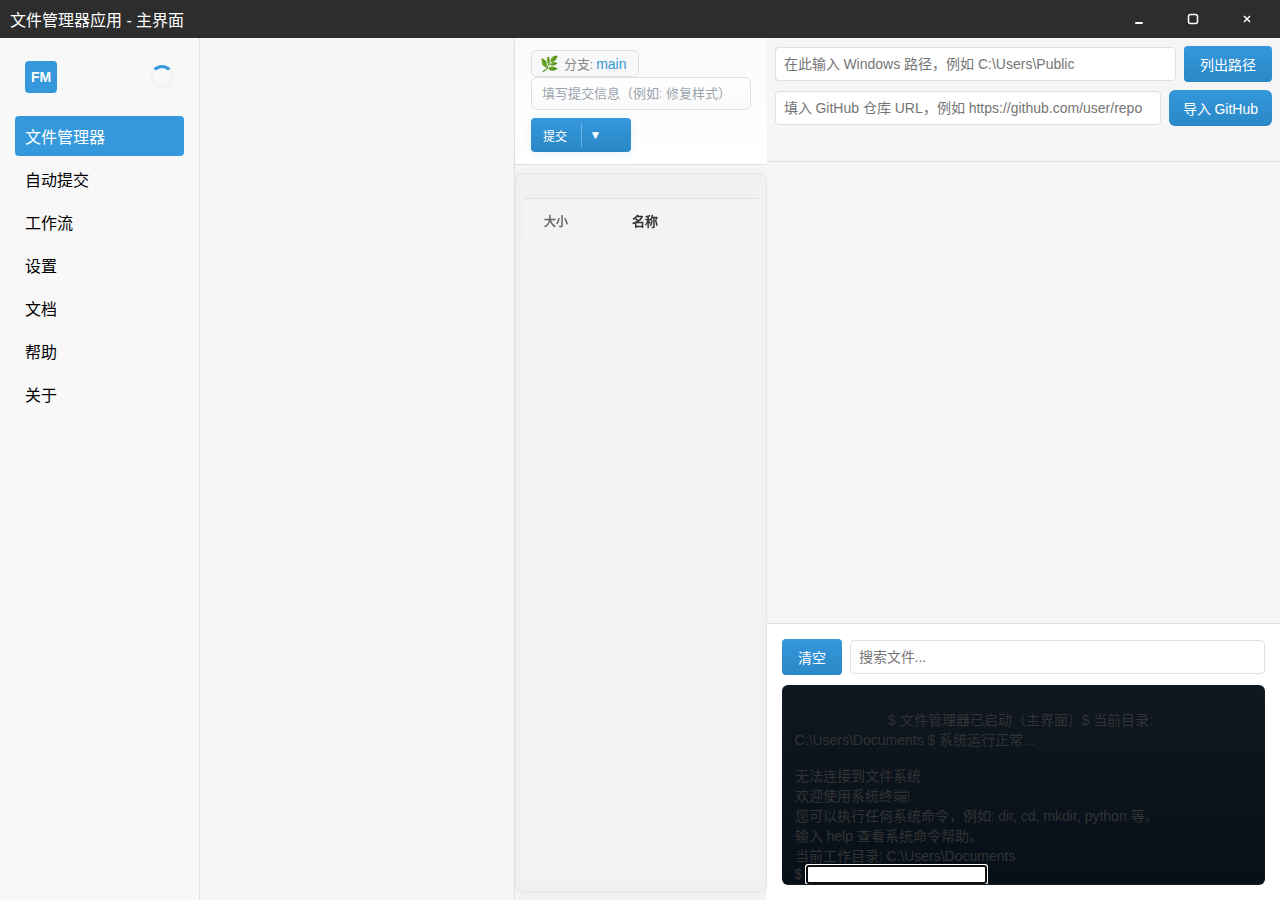
<file: demo/index.html>
<!DOCTYPE html>
<html lang="zh-CN">

<head>
    <meta charset="UTF-8">
    <meta name="viewport" content="width=device-width, initial-scale=1.0">
    <title>文件管理器应用 - 主界面</title>
    <link rel="icon" href="data:image/svg+xml;charset=UTF-8,%3Csvg%20xmlns='http://www.w3.org/2000/svg'%20viewBox='0%200%2016%2016'%3E%3Crect%20width='16'%20height='16'%20fill='%23007acc'/%3E%3Ctext%20x='8'%20y='11'%20font-family='Arial'%20font-size='9'%20text-anchor='middle'%20fill='%23fff'%3EFM%3C/text%3E%3C/svg%3E">
    <link rel="stylesheet" href="base.css">
    <link rel="stylesheet" href="window-framework.css">
    <link rel="stylesheet" href="default-theme.css">
    <link rel="stylesheet" href="file-manager.css">
    <link rel="stylesheet" href="button.css">
    <script src="liquid-glass.js"></script>
</head>

<body>

    <!-- 顶部栏（黑色）内部窗口控制按钮，样式美化 -->
    <!-- ...existing code... -->

    <div class="title-bar">
        <div class="title-text">文件管理器应用 - 主界面</div>
        <div class="window-controls">
            <button class="window-btn minimize-btn" title="最小化">
                <svg width="14" height="14" viewBox="0 0 14 14">
                    <rect x="3" y="10" width="8" height="2" rx="1" fill="#fff" />
                </svg>
            </button>
            <button class="window-btn maximize-btn" title="最大化">
                <svg width="14" height="14" viewBox="0 0 14 14">
                    <rect x="2.5" y="2.5" width="9" height="9" rx="2" fill="none" stroke="#fff" stroke-width="1.5" />
                </svg>
            </button>
            <button class="window-btn close-btn" title="关闭">
                <svg width="14" height="14" viewBox="0 0 14 14">
                    <line x1="4" y1="4" x2="10" y2="10" stroke="#fff" stroke-width="1.5" />
                    <line x1="10" y1="4" x2="4" y2="10" stroke="#fff" stroke-width="1.5" />
                </svg>
            </button>
        </div>
    </div>

    <div class="content">
        <!-- 左栏：侧边栏 -->
        <div class="left-panel">
            <div class="left-sidebar">
                <div class="logo-loader-container">
                    <div class="logo">FM</div>
                    <div class="loader"></div>
                </div>
                <ul class="menu-list">
                    <li class="menu-item active" data-target="page-filemanager">文件管理器</li>
                    <li class="menu-item" data-target="page-auto-submit">自动提交</li>
                    <li class="menu-item" data-target="page-workflow">工作流</li>
                    <li class="menu-item" data-target="page-settings">设置</li>
                    <li class="menu-item" data-target="page-docs">文档</li>
                    <li class="menu-item" data-target="page-help">帮助</li>
                    <li class="menu-item" data-target="page-about">关于</li>
                </ul>
            </div>
        </div>
        <!-- 中栏：主要内容区域 -->
        <div class="middle-panel">
            <!-- 页面：文件管理（默认显示） -->
            <div id="page-filemanager" class="left-page">
                <div class="scm-panel">
                    <div class="scm-header">
                        <button class="scm-branch-btn btn-mr-8"><span class="branch-icon">🌿</span> <span class="branch-label">分支:</span> <span class="branch-name">main</span></button>
                        <!-- 在提交信息输入框下方添加按钮组 -->
                        <div class="scm-actions">
                            <input id="commit-input" class="scm-commit-input" placeholder="填写提交信息（例如: 修复样式）">
                            <div class="scm-dropdown">
                                <button id="scm-main-btn" class="scm-btn primary">
                                    <span class="scm-btn-text">提交</span>
                                    <span class="scm-dropdown-arrow" id="scm-dropdown-arrow">▼</span>
                                </button>
                                <div id="scm-dropdown-menu" class="scm-dropdown-menu">
                                    <button id="commit-btn" class="scm-dropdown-item" data-action="commit">提交</button>
                                    <button id="push-btn" class="scm-dropdown-item" data-action="push">推送</button>
                                    <button id="auto-btn" class="scm-dropdown-item auto" data-action="auto">提交并推送</button>
                                </div>
                            </div>
                            <button id="git-init-btn" class="scm-btn secondary" style="display: none; margin-left: 8px;">
                                初始化Git
                            </button>
                        </div>
                    </div>
                </div>

                <div class="file-manager compact">
                    <div style="padding: 8px; border-bottom: 1px solid var(--border-color);">
                        <!-- 路径输入框已移除 -->
                    </div>
                    <div class="file-header">
                        <div class="file-header-item file-size">大小</div>
                        <div class="file-header-item file-name">名称</div>
                    </div>
                    <div class="file-list"></div>
                </div>
            </div>

            <!-- 其他页面 -->
            <div id="page-auto-submit" class="left-page" style="display:none; padding:8px;">
                <div style="margin-bottom:8px; display:flex; gap:8px; align-items:center;">
                    <button id="auto-start-btn" class="control-btn primary">启动</button>
                    <button id="auto-stop-btn" class="control-btn" style="display:none;">停止</button>
                    <div style="margin-left:auto;">
                        <button id="auto-run-now-btn" class="control-btn">立即运行</button>
                    </div>
                </div>
                <div class="node-info" style="border:1px solid var(--border-color); padding:10px; border-radius:6px; background:var(--panel-bg);">
                    <div><strong>节点名称:</strong> <span id="node-name">本地节点</span></div>
                    <div><strong>状态:</strong> <span id="node-status">空闲</span></div>
                    <div><strong>上次运行:</strong> <span id="node-last">-</span></div>
                    <div style="margin-top:8px;"><strong>详情:</strong> <span id="node-details">-</span></div>
                </div>
                <!-- 工作流显示已取消 -->
            </div>

            <div id="page-settings" class="left-page" style="display:none; padding:8px;">
                <h3>设置页面</h3>
                <p>这是设置页面内容（主界面）</p>
            </div>
            <div id="page-docs" class="left-page" style="display:none; padding:8px;">
                <h3>文档页面</h3>
                <p>这是文档页面内容（主界面）</p>
            </div>
            <div id="page-help" class="left-page" style="display:none; padding:8px;">
                <h3>帮助页面</h3>
                <p>这是帮助页面内容（主界面）</p>
            </div>
            <div id="page-about" class="left-page" style="display:none; padding:8px;">
                <h3>关于页面</h3>
                <p>文件管理器应用 v1.0 - 主界面版本</p>
            </div>

            <!-- 页面：工作流 -->
            <div id="page-workflow" class="left-page" style="display:none; padding:8px;">
                <!-- 工作流编辑器将通过iframe引入 -->
                <iframe id="workflow-iframe" src="workflow-new.html" style="width:100%; height:100%; border:none;"></iframe>
            </div>
        </div>
        <!-- 右栏：右侧面板 -->
        <div class="right-panel">
            <div class="top-controls" style="padding:8px;">
                <div class="control-row" style="margin-bottom:8px;">
                    <input type="text" id="right-panel-path-input" class="url-input" placeholder="在此输入 Windows 路径，例如 C:\Users\Public">
                    <button class="control-btn" id="right-panel-list-btn">列出路径</button>
                </div>
                <div class="control-row">
                    <input type="text" id="github-input" class="url-input" placeholder="填入 GitHub 仓库 URL，例如 https://github.com/user/repo">
                    <button class="control-btn github" id="github-btn">导入 GitHub</button>
                </div>

            </div>

            <!-- 右侧面板文件列表 -->
            <div class="right-file-list-container" style="padding: 8px; border-bottom: 1px solid var(--border-color); max-height: 300px; overflow-y: auto;">
                <div id="right-file-list" class="file-list" style="margin-top: 0;"></div>
            </div>

            <div class="fixed-container">
                <div class="control-section">
                    <div class="control-row">
                        <button class="control-btn" id="clear-btn">清空</button>
                        <input type="text" class="url-input" placeholder="搜索文件...">
                    </div>
                </div>

                <div class="terminal">
                    <div class="terminal-content" id="terminal-content">
                        $ 文件管理器已启动（主界面）$ 当前目录: C:\Users\Documents $ 系统运行正常...
                    </div>
                    <div class="terminal-input-line">
                        <span class="prompt">$</span>
                        <input type="text" class="terminal-input" id="terminal-input" autocomplete="off" spellcheck="false">
                    </div>
                </div>
            </div>
        </div>
    </div>

    <script src="file-operations.js"></script>
    <script src="appfunc.js"></script>
</body>

</html>
</file>
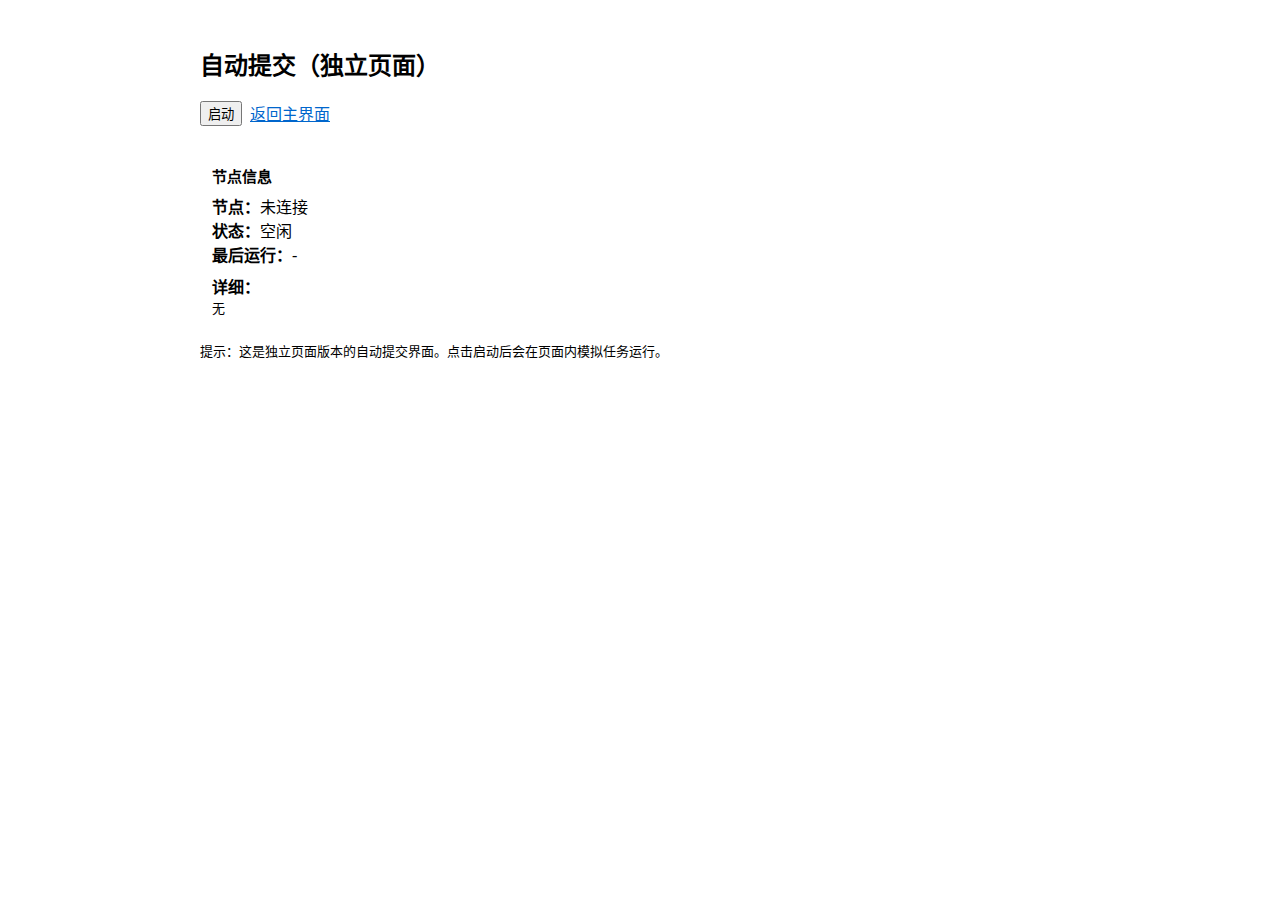
<file: demo/auto-submit.html>
<!DOCTYPE html>
<html lang="zh-CN">

<head>
    <meta charset="utf-8" />
    <meta name="viewport" content="width=device-width, initial-scale=1" />
    <title>自动提交 - 独立页面</title>
    <link rel="stylesheet" href="default-theme.css">
    <style>
        body {
            padding: 18px;
        }
        
        .container {
            max-width: 880px;
            margin: 0 auto;
        }
        
        .top-actions {
            display: flex;
            gap: 8px;
            align-items: center;
            margin-bottom: 12px;
        }
        
        .note {
            color: var(--muted);
            font-size: 13px;
        }

    </style>
</head>

<body>
    <div class="container">
        <h2>自动提交（独立页面）</h2>
        <div class="top-actions">
            <button id="auto-start-btn" class="control-btn">启动</button>
            <button id="auto-stop-btn" class="control-btn" style="display:none;">停止</button>
            <a href="index.html" class="plain-link">返回主界面</a>
        </div>

        <div id="node-info-box" class="node-info" style="border:1px solid var(--border-color); padding:12px; border-radius:6px; background:var(--white);">
            <h3 style="margin-bottom:8px; font-size:15px;">节点信息</h3>
            <div class="node-field"><strong>节点：</strong><span id="node-name">未连接</span></div>
            <div class="node-field"><strong>状态：</strong><span id="node-status">空闲</span></div>
            <div class="node-field"><strong>最后运行：</strong><span id="node-last">-</span></div>
            <div class="node-field" style="margin-top:8px;"><strong>详细：</strong>
                <pre id="node-details" style="white-space:pre-wrap; background:transparent; border:none; padding:0; margin:0;">无</pre>
            </div>
        </div>

        <div style="margin-top:12px;">
            <div class="note">提示：这是独立页面版本的自动提交界面。点击启动后会在页面内模拟任务运行。</div>
        </div>
    </div>

    <script>
        (function() {
            function setNodeInfo(info) {
                const name = document.getElementById('node-name');
                const status = document.getElementById('node-status');
                const last = document.getElementById('node-last');
                const details = document.getElementById('node-details');
                if (name) name.textContent = info.name || '本地节点';
                if (status) status.textContent = info.status || '空闲';
                if (last) last.textContent = info.last || '-';
                if (details) details.textContent = info.details || '-';
            }

            document.addEventListener('DOMContentLoaded', function() {
                const start = document.getElementById('auto-start-btn');
                const stop = document.getElementById('auto-stop-btn');
                if (!start || !stop) return;

                start.addEventListener('click', function() {
                    start.style.display = 'none';
                    stop.style.display = '';
                    setNodeInfo({
                        name: '本地节点',
                        status: '运行中',
                        last: new Date().toLocaleString(),
                        details: '自动任务已在独立页面启动。'
                    });
                });

                stop.addEventListener('click', function() {
                    stop.style.display = 'none';
                    start.style.display = '';
                    setNodeInfo({
                        name: '本地节点',
                        status: '已停止',
                        last: new Date().toLocaleString(),
                        details: '自动任务已停止。'
                    });
                });
            });
        })();
    </script>
</body>

</html>
</file>
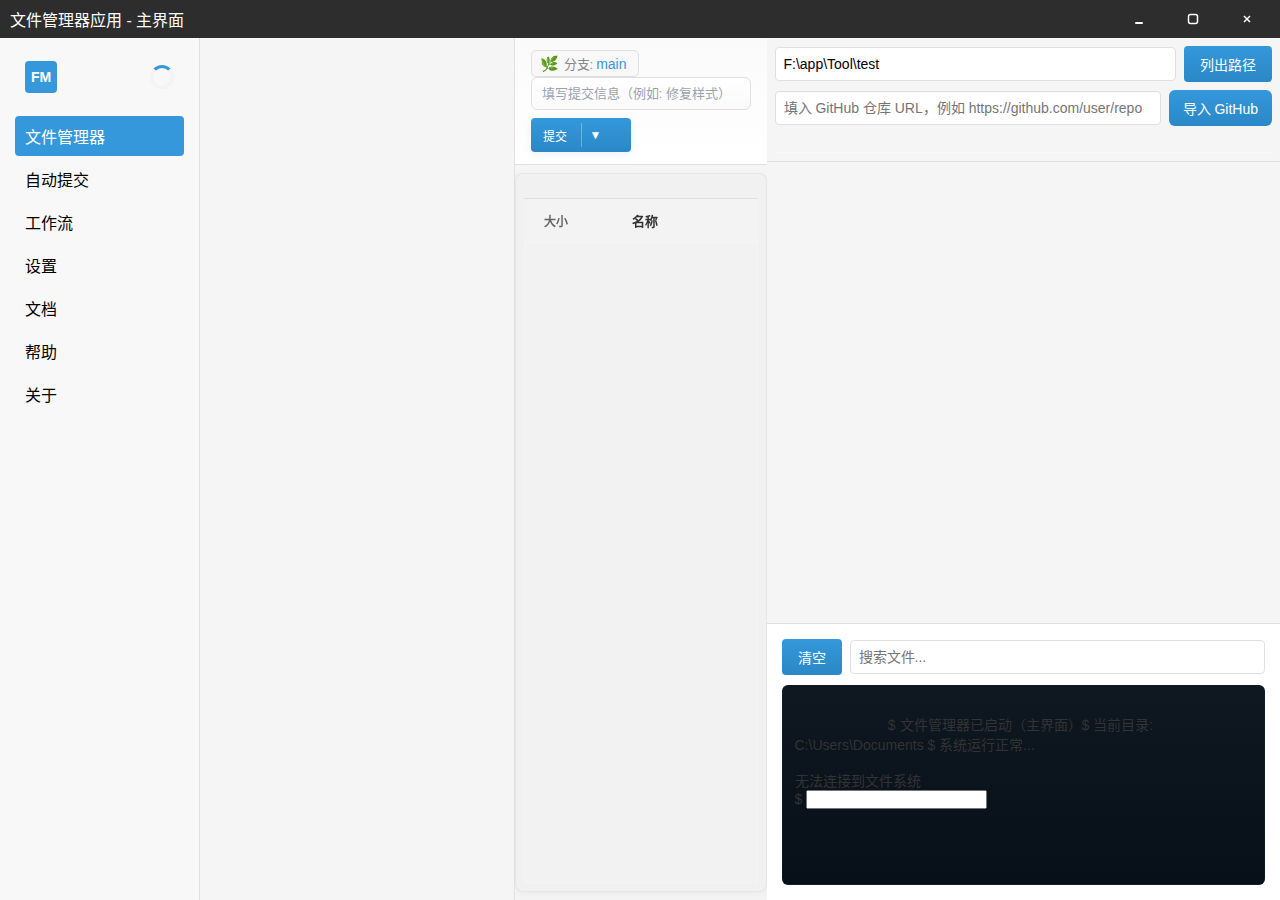
<file: demo/temp_index.html>
<!DOCTYPE html>
<html lang="zh-CN">

<head>
    <meta charset="UTF-8">
    <meta name="viewport" content="width=device-width, initial-scale=1.0">
    <title>文件管理器应用 - 主界面</title>
    <link rel="icon" href="data:image/svg+xml;charset=UTF-8,%3Csvg%20xmlns='http://www.w3.org/2000/svg'%20viewBox='0%200%2016%2016'%3E%3Crect%20width='16'%20height='16'%20fill='%23007acc'/%3E%3Ctext%20x='8'%20y='11'%20font-family='Arial'%20font-size='9'%20text-anchor='middle'%20fill='%23fff'%3EFM%3C/text%3E%3C/svg%3E">
    <link rel="stylesheet" href="base.css">
    <link rel="stylesheet" href="window-framework.css">
    <link rel="stylesheet" href="default-theme.css">
    <link rel="stylesheet" href="file-manager.css">
    <link rel="stylesheet" href="button.css">
    <script src="liquid-glass.js"></script>
</head>

<body>

    <!-- 顶部栏（黑色）内部窗口控制按钮，样式美化 -->
    <!-- ...existing code... -->

    <div class="title-bar">
        <div class="title-text">文件管理器应用 - 主界面</div>
        <div class="window-controls">
            <button class="window-btn minimize-btn" title="最小化">
                <svg width="14" height="14" viewBox="0 0 14 14">
                    <rect x="3" y="10" width="8" height="2" rx="1" fill="#fff" />
                </svg>
            </button>
            <button class="window-btn maximize-btn" title="最大化">
                <svg width="14" height="14" viewBox="0 0 14 14">
                    <rect x="2.5" y="2.5" width="9" height="9" rx="2" fill="none" stroke="#fff" stroke-width="1.5" />
                </svg>
            </button>
            <button class="window-btn close-btn" title="关闭">
                <svg width="14" height="14" viewBox="0 0 14 14">
                    <line x1="4" y1="4" x2="10" y2="10" stroke="#fff" stroke-width="1.5" />
                    <line x1="10" y1="4" x2="4" y2="10" stroke="#fff" stroke-width="1.5" />
                </svg>
            </button>
        </div>
    </div>

    <div class="content">
        <!-- 左栏：侧边栏 -->
        <div class="left-panel">
            <div class="left-sidebar">
                <div class="logo-loader-container">
                    <div class="logo">FM</div>
                    <div class="loader"></div>
                </div>
                <ul class="menu-list">
                    <li class="menu-item active" data-target="page-filemanager">文件管理器</li>
                    <li class="menu-item" data-target="page-auto-submit">自动提交</li>
                    <li class="menu-item" data-target="page-workflow">工作流</li>
                    <li class="menu-item" data-target="page-settings">设置</li>
                    <li class="menu-item" data-target="page-docs">文档</li>
                    <li class="menu-item" data-target="page-help">帮助</li>
                    <li class="menu-item" data-target="page-about">关于</li>
                </ul>
            </div>
        </div>
        <!-- 中栏：主要内容区域 -->
        <div class="middle-panel">
            <!-- 页面：文件管理（默认显示） -->
            <div id="page-filemanager" class="left-page">
                <div class="scm-panel">
                    <div class="scm-header">
                        <button class="scm-branch-btn btn-mr-8"><span class="branch-icon">🌿</span> <span class="branch-label">分支:</span> <span class="branch-name">main</span></button>
                        <!-- 在提交信息输入框下方添加按钮组 -->
                        <div class="scm-actions">
                            <input id="commit-input" class="scm-commit-input" placeholder="填写提交信息（例如: 修复样式）">
                            <div class="scm-dropdown">
                                <button id="scm-main-btn" class="scm-btn primary">
                                    <span class="scm-btn-text">提交</span>
                                    <span class="scm-dropdown-arrow" id="scm-dropdown-arrow">▼</span>
                                </button>
                                <div id="scm-dropdown-menu" class="scm-dropdown-menu">
                                    <button id="commit-btn" class="scm-dropdown-item" data-action="commit">提交</button>
                                    <button id="push-btn" class="scm-dropdown-item" data-action="push">推送</button>
                                    <button id="auto-btn" class="scm-dropdown-item auto" data-action="auto">提交并推送</button>
                                </div>
                            </div>
                            <button id="git-init-btn" class="scm-btn secondary" style="display: none; margin-left: 8px;">
                                初始化Git
                            </button>
                        </div>
                    </div>
                </div>

                <div class="file-manager compact">
                    <div style="padding: 8px; border-bottom: 1px solid var(--border-color);">
                        <!-- 路径输入框已移除 -->
                    </div>
                    <div class="file-header">
                        <div class="file-header-item file-size">大小</div>
                        <div class="file-header-item file-name">名称</div>
                    </div>
                    <div class="file-list"></div>
                </div>
            </div>

            <!-- 其他页面 -->
            <div id="page-auto-submit" class="left-page" style="display:none; padding:8px;">
                <div style="margin-bottom:8px; display:flex; gap:8px; align-items:center;">
                    <button id="auto-start-btn" class="control-btn primary">启动</button>
                    <button id="auto-stop-btn" class="control-btn" style="display:none;">停止</button>
                    <div style="margin-left:auto;">
                        <button id="auto-run-now-btn" class="control-btn">立即运行</button>
                    </div>
                </div>
                <div class="node-info" style="border:1px solid var(--border-color); padding:10px; border-radius:6px; background:var(--panel-bg);">
                    <div><strong>节点名称:</strong> <span id="node-name">本地节点</span></div>
                    <div><strong>状态:</strong> <span id="node-status">空闲</span></div>
                    <div><strong>上次运行:</strong> <span id="node-last">-</span></div>
                    <div style="margin-top:8px;"><strong>详情:</strong> <span id="node-details">-</span></div>
                </div>
                <!-- 工作流显示已取消 -->
            </div>

            <div id="page-settings" class="left-page" style="display:none; padding:8px;">
                <h3>设置页面</h3>
                <p>这是设置页面内容（主界面）</p>
            </div>
            <div id="page-docs" class="left-page" style="display:none; padding:8px;">
                <h3>文档页面</h3>
                <p>这是文档页面内容（主界面）</p>
            </div>
            <div id="page-help" class="left-page" style="display:none; padding:8px;">
                <h3>帮助页面</h3>
                <p>这是帮助页面内容（主界面）</p>
            </div>
            <div id="page-about" class="left-page" style="display:none; padding:8px;">
                <h3>关于页面</h3>
                <p>文件管理器应用 v1.0 - 主界面版本</p>
            </div>

            <!-- 页面：工作流 -->
            <div id="page-workflow" class="left-page" style="display:none; padding:8px;">
                <!-- 工作流编辑器将通过iframe引入 -->
                <iframe id="workflow-iframe" src="workflow-new.html" style="width:100%; height:100%; border:none;"></iframe>
            </div>
        </div>
        <!-- 右栏：右侧面板 -->
        <div class="right-panel">
            <div class="top-controls" style="padding:8px;">
                <div class="control-row" style="margin-bottom:8px;">
                    <input type="text" id="right-panel-path-input" class="url-input" value="F:\app\Tool\test" placeholder="在此输入 Windows 路径，例如 C:\Users\Public">
                    <button class="control-btn" id="right-panel-list-btn">列出路径</button>

                </div>
                <div class="control-row">
                    <input type="text" id="github-input" class="url-input" placeholder="填入 GitHub 仓库 URL，例如 https://github.com/user/repo">
                    <button class="control-btn github" id="github-btn">导入 GitHub</button>
                </div>

            </div>

            <!-- 右侧面板文件列表 -->
            <div class="right-file-list-container" style="padding: 8px; border-bottom: 1px solid var(--border-color); max-height: 300px; overflow-y: auto;">
                <div id="right-file-list" class="file-list" style="margin-top: 0;"></div>
            </div>

            <div class="fixed-container">
                <div class="control-section">
                    <div class="control-row">
                        <button class="control-btn" id="clear-btn">清空</button>
                        <input type="text" class="url-input" placeholder="搜索文件...">
                    </div>
                </div>

                <div class="terminal">
                    <div class="terminal-content" id="terminal-content">
                        $ 文件管理器已启动（主界面）$ 当前目录: C:\Users\Documents $ 系统运行正常...
                    </div>
                    <div class="terminal-input-line">
                        <span class="prompt">$</span>
                        <input type="text" class="terminal-input" id="terminal-input" autocomplete="off" spellcheck="false">
                    </div>
                </div>
            </div>
        </div>
    </div>

    <!-- 功能模块文件 -->
    <script src="file-operations.js"></script>
    <script src="js/page-operations.js"></script>
    <script src="js/git-operations.js"></script>
    <script src="js/config.js"></script>
    <script src="js/event-listeners.js"></script>
    <script src="js/ui-setup.js"></script>
    <script src="js/main.js"></script>
</body>

</html>
</file>
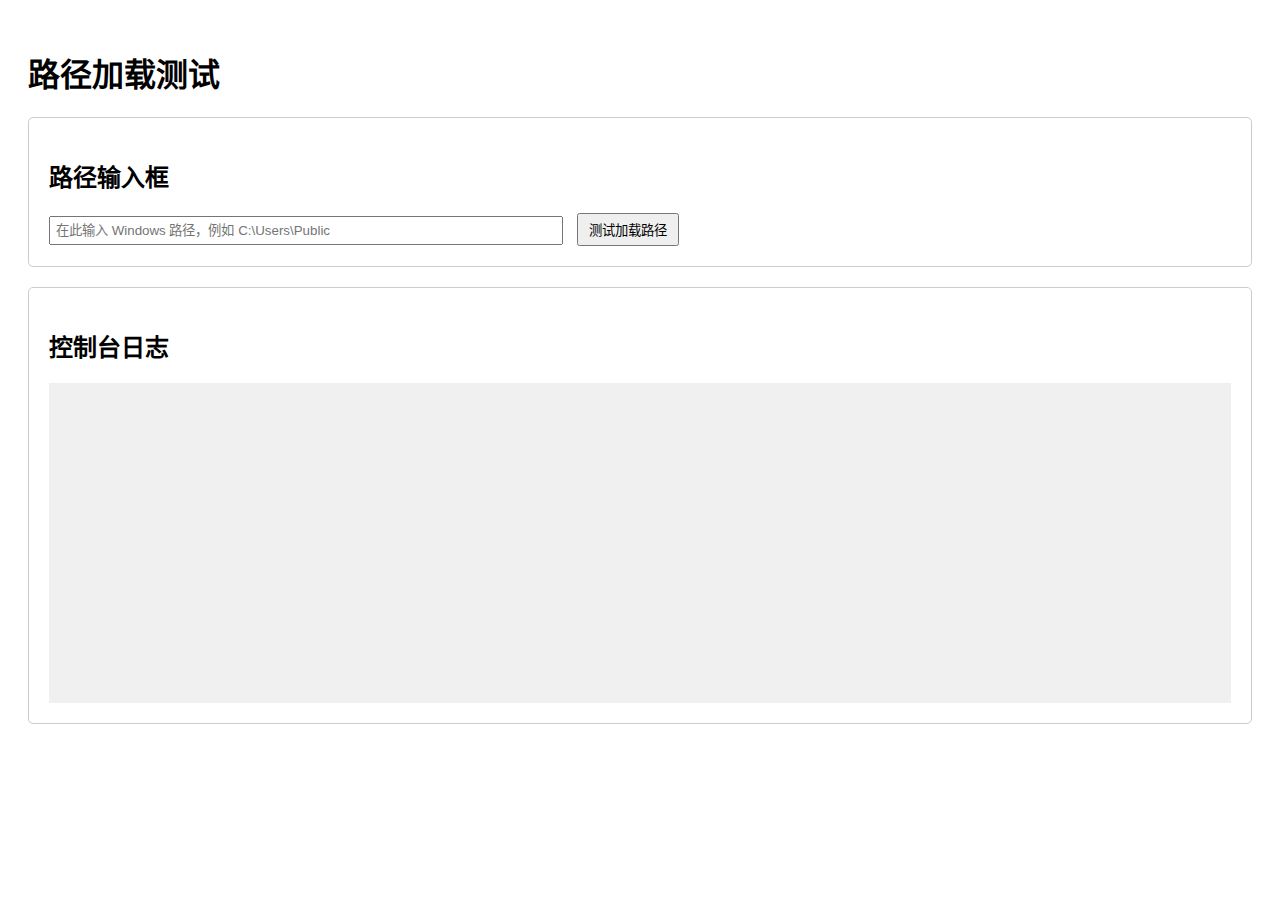
<file: demo/test-path.html>
<!DOCTYPE html>
<html lang="zh-CN">

<head>
    <meta charset="UTF-8">
    <meta name="viewport" content="width=device-width, initial-scale=1.0">
    <title>路径加载测试</title>
    <style>
        body {
            font-family: Arial, sans-serif;
            padding: 20px;
        }
        
        .test-section {
            margin: 20px 0;
            padding: 20px;
            border: 1px solid #ccc;
            border-radius: 5px;
        }
        
        .url-input {
            width: 500px;
            padding: 5px;
            margin-right: 10px;
        }
        
        .control-btn {
            padding: 5px 10px;
        }
    </style>
</head>

<body>
    <h1>路径加载测试</h1>

    <div class="test-section">
        <h2>路径输入框</h2>
        <input type="text" id="right-panel-path-input" class="url-input" placeholder="在此输入 Windows 路径，例如 C:\Users\Public">
        <button class="control-btn" onclick="testLoadConfigPath()">测试加载路径</button>
    </div>

    <div class="test-section">
        <h2>控制台日志</h2>
        <div id="console-log" style="background: #f0f0f0; padding: 10px; height: 300px; overflow-y: scroll;"></div>
    </div>

    <!-- 引入必要的JavaScript文件 -->
    <script src="js/config.js"></script>
    <script>
        // 重写console.log以在页面上显示
        const originalLog = console.log;
        const originalError = console.error;
        const consoleLogDiv = document.getElementById('console-log');

        console.log = function(...args) {
            originalLog.apply(console, args);
            const logEntry = document.createElement('div');
            logEntry.textContent = new Date().toLocaleTimeString() + ' - ' + args.join(' ');
            logEntry.style.color = '#333';
            consoleLogDiv.appendChild(logEntry);
            consoleLogDiv.scrollTop = consoleLogDiv.scrollHeight;
        };

        console.error = function(...args) {
            originalError.apply(console, args);
            const logEntry = document.createElement('div');
            logEntry.textContent = new Date().toLocaleTimeString() + ' - ERROR: ' + args.join(' ');
            logEntry.style.color = 'red';
            consoleLogDiv.appendChild(logEntry);
            consoleLogDiv.scrollTop = consoleLogDiv.scrollHeight;
        };

        // 测试函数
        function testLoadConfigPath() {
            loadConfigPath();
        }

        // 页面加载完成后自动测试
        window.addEventListener('load', () => {
            loadConfigPath();
        });
    </script>
</body>

</html>
</file>
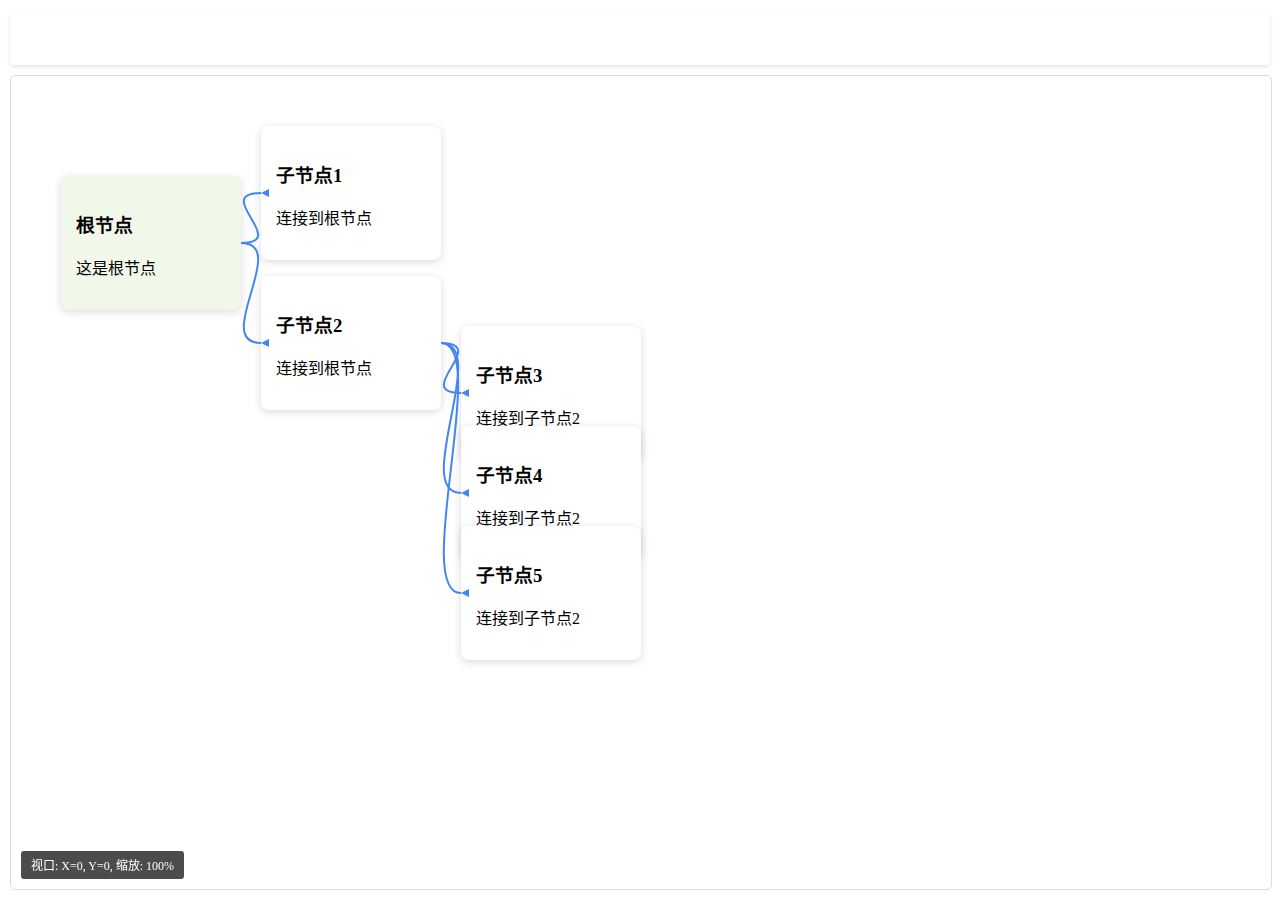
<file: demo/workflow-new.html>
<!DOCTYPE html>
<html lang="zh-CN">

<head>
    <meta charset="UTF-8">
    <meta name="viewport" content="width=device-width, initial-scale=1.0">
    <title>工作流编辑器</title>
    <link rel="stylesheet" href="default-theme.css">
    <style>
        /* 工作流特定样式 */
        
        body {
            margin: 0;
            padding: 10px;
            height: calc(100vh - 20px);
            display: flex;
            flex-direction: column;
        }
        /* 工具栏 */
        
        #toolbar {
            margin-bottom: 10px;
            padding: 10px;
            background-color: #fff;
            border-radius: 5px;
            box-shadow: 0 2px 4px rgba(0, 0, 0, 0.1);
            flex-shrink: 0;
        }
        
        #toolbar button {
            margin-right: 10px;
            padding: 8px 15px;
            background-color: var(--primary-color);
            color: white;
            border: none;
            border-radius: 4px;
            cursor: pointer;
        }
        
        #toolbar button:hover {
            background-color: #2980b9;
        }
        /* 画布容器 */
        
        #canvas-container {
            position: relative;
            width: 100%;
            height: calc(100vh - 100px);
            background-color: #fff;
            border: 1px solid #ddd;
            border-radius: 5px;
            overflow: hidden;
            cursor: grab;
            flex-grow: 1;
        }
        
        #canvas-container:active {
            cursor: grabbing;
        }
        /* 节点区域 */
        
        #nodes-area {
            position: absolute;
            width: 100%;
            height: 100%;
            transform-origin: 0 0;
        }
        /* 连接线画布 */
        
        #connections-canvas {
            position: absolute;
            top: 0;
            left: 0;
            width: 100%;
            height: 100%;
            pointer-events: none;
            z-index: 1;
        }
        /* 节点样式 */
        
        .node {
            position: absolute;
            width: 150px;
            padding: 15px;
            background-color: #fff;
            border: 2px solid var(--primary-color);
            border-radius: 8px;
            box-shadow: 0 2px 8px rgba(0, 0, 0, 0.15);
            cursor: move;
            z-index: 2;
            user-select: none;
        }
        
        .node:hover {
            box-shadow: 0 4px 12px rgba(0, 0, 0, 0.2);
        }
        /* 根节点样式 */
        
        .node.root {
            border-color: #34a853;
            background-color: #f1f8e9;
        }
        /* 视口信息 */
        
        #viewport-info {
            position: absolute;
            bottom: 10px;
            left: 10px;
            padding: 5px 10px;
            background-color: rgba(0, 0, 0, 0.7);
            color: white;
            font-size: 12px;
            border-radius: 3px;
            z-index: 10;
        }
    </style>
</head>

<body>
    <div id="toolbar">
        <button onclick="workflow.zoomIn()">放大</button>
        <button onclick="workflow.zoomOut()">缩小</button>
        <button onclick="workflow.resetView()">重置视图</button>
        <button onclick="workflow.exportLayout()">导出布局</button>
    </div>

    <div id="canvas-container">
        <div id="nodes-area">
            <div id="node1" class="node root" style="left: 50px; top: 100px;">
                <h3>根节点</h3>
                <p>这是根节点</p>
            </div>
            <div id="node2" class="node" style="left: 250px; top: 50px;">
                <h3>子节点1</h3>
                <p>连接到根节点</p>
            </div>
            <div id="node3" class="node" style="left: 250px; top: 200px;">
                <h3>子节点2</h3>
                <p>连接到根节点</p>
            </div>
            <div id="node4" class="node" style="left: 450px; top: 250px;">
                <h3>子节点3</h3>
                <p>连接到子节点2</p>
            </div>
            <div id="node5" class="node" style="left: 450px; top: 350px;">
                <h3>子节点4</h3>
                <p>连接到子节点2</p>
            </div>
            <div id="node6" class="node" style="left: 450px; top: 450px;">
                <h3>子节点5</h3>
                <p>连接到子节点2</p>
            </div>
        </div>
        <canvas id="connections-canvas"></canvas>
        <div id="viewport-info">视口: X=0, Y=0, 缩放: 100%</div>
    </div>

    <script>
        // 工作流编辑器主类
        class WorkflowEditor {
            constructor() {
                this.canvasContainer = null;
                this.nodesArea = null;
                this.canvas = null;
                this.ctx = null;
                this.viewportInfo = null;

                // 状态管理
                this.nodes = [];
                this.connections = [];

                // 交互状态
                this.isDraggingCanvas = false;
                this.isDraggingNode = false;
                this.activeNode = null;

                // 视图状态
                this.canvasOffsetX = 0;
                this.canvasOffsetY = 0;
                this.zoomLevel = 1.0;

                // 偏移量
                this.nodeOffsetX = 0;
                this.nodeOffsetY = 0;
                this.canvasStartX = 0;
                this.canvasStartY = 0;

                this.init();
            }

            // 初始化
            init() {
                this.canvasContainer = document.getElementById('canvas-container');
                this.nodesArea = document.getElementById('nodes-area');
                this.canvas = document.getElementById('connections-canvas');
                this.viewportInfo = document.getElementById('viewport-info');

                if (!this.canvasContainer || !this.nodesArea || !this.canvas) {
                    console.error('缺少必要的DOM元素');
                    return;
                }

                this.ctx = this.canvas.getContext('2d');

                // 初始化节点
                this.initNodes();

                // 初始化连接关系
                this.initConnections();

                // 设置画布
                this.setupCanvas();

                // 绑定事件
                this.bindEvents();

                // 绘制连接线
                this.drawConnections();

                // 更新视口信息
                this.updateViewportInfo();
            }

            // 初始化节点
            initNodes() {
                // 获取所有节点元素
                const nodeElements = document.querySelectorAll('.node');
                this.nodes = Array.from(nodeElements);
            }

            // 初始化连接关系
            initConnections() {
                // 定义节点连接关系 (parentId, childId)
                const connectionDefs = [
                    ['node1', 'node2'],
                    ['node1', 'node3'],
                    ['node3', 'node4'],
                    ['node3', 'node5'],
                    ['node3', 'node6']
                ];

                // 创建连接对象
                this.connections = connectionDefs.map(([parentId, childId]) => {
                    return {
                        parent: this.nodes.find(node => node.id === parentId),
                        child: this.nodes.find(node => node.id === childId)
                    };
                }).filter(conn => conn.parent && conn.child);
            }

            // 设置画布
            setupCanvas() {
                // 设置canvas尺寸与容器一致
                this.canvas.width = this.canvasContainer.clientWidth;
                this.canvas.height = this.canvasContainer.clientHeight;

                // 更新视口
                this.updateViewport();
            }

            // 更新视口
            updateViewport() {
                this.nodesArea.style.transform = `translate(${this.canvasOffsetX}px, ${this.canvasOffsetY}px) scale(${this.zoomLevel})`;
            }

            // 绑定事件
            bindEvents() {
                // 画布拖动事件
                this.canvasContainer.addEventListener('mousedown', (e) => this.onCanvasMouseDown(e));
                document.addEventListener('mousemove', (e) => this.onMouseMove(e));
                document.addEventListener('mouseup', () => this.onMouseUp());

                // 节点拖动事件
                this.nodes.forEach(node => {
                    node.addEventListener('mousedown', (e) => this.onNodeMouseDown(e, node));
                });

                // 窗口大小变化事件
                window.addEventListener('resize', () => this.setupCanvas());
            }

            // 画布鼠标按下事件
            onCanvasMouseDown(e) {
                // 只要在canvasContainer内点击，就触发画布拖动
                this.isDraggingCanvas = true;
                this.canvasStartX = e.clientX - this.canvasOffsetX;
                this.canvasStartY = e.clientY - this.canvasOffsetY;
            }

            // 节点鼠标按下事件
            onNodeMouseDown(e, node) {
                this.isDraggingNode = true;
                this.activeNode = node;

                // 计算鼠标相对于节点的偏移
                const rect = node.getBoundingClientRect();
                this.nodeOffsetX = e.clientX - rect.left;
                this.nodeOffsetY = e.clientY - rect.top;

                e.stopPropagation();
            }

            // 鼠标移动事件
            onMouseMove(e) {
                if (this.isDraggingCanvas) {
                    this.canvasOffsetX = e.clientX - this.canvasStartX;
                    this.canvasOffsetY = e.clientY - this.canvasStartY;
                    this.updateViewport();
                    this.updateViewportInfo();
                    // 拖动画布时重新绘制连接线
                    this.drawConnections();
                } else if (this.isDraggingNode && this.activeNode) {
                    this.updateNodePosition(e);
                }
            }

            // 更新节点位置
            updateNodePosition(e) {
                // 计算新位置（考虑缩放和偏移）
                const containerRect = this.canvasContainer.getBoundingClientRect();
                const x = (e.clientX - containerRect.left - this.nodeOffsetX) / this.zoomLevel - this.canvasOffsetX;
                const y = (e.clientY - containerRect.top - this.nodeOffsetY) / this.zoomLevel - this.canvasOffsetY;

                // 更新节点位置
                this.activeNode.style.left = x + 'px';
                this.activeNode.style.top = y + 'px';

                // 重新绘制连接线
                this.drawConnections();
            }

            // 鼠标释放事件
            onMouseUp() {
                this.isDraggingCanvas = false;
                this.isDraggingNode = false;
                this.activeNode = null;
            }

            // 绘制所有连接线
            drawConnections() {
                if (!this.ctx || !this.canvas) return;

                // 清空画布
                this.ctx.clearRect(0, 0, this.canvas.width, this.canvas.height);

                // 保存绘图状态
                this.ctx.save();

                // 应用变换
                this.ctx.translate(this.canvasOffsetX, this.canvasOffsetY);
                this.ctx.scale(this.zoomLevel, this.zoomLevel);

                // 设置线条样式
                this.ctx.strokeStyle = '#4285f4';
                this.ctx.lineWidth = 2;

                // 绘制每条连接
                this.connections.forEach(conn => {
                    this.drawSingleConnection(conn.parent, conn.child);
                });

                // 恢复绘图状态
                this.ctx.restore();
            }

            // 绘制单条连接线
            drawSingleConnection(parent, child) {
                // 计算节点在容器内的实际位置
                const parentX = parseFloat(parent.style.left) || 0;
                const parentY = parseFloat(parent.style.top) || 0;
                const childX = parseFloat(child.style.left) || 0;
                const childY = parseFloat(child.style.top) || 0;

                // 使用offsetWidth/offsetHeight获取实际尺寸
                const parentWidth = parent.offsetWidth;
                const parentHeight = parent.offsetHeight;
                const childWidth = child.offsetWidth;
                const childHeight = child.offsetHeight;

                // 计算连接点
                const parentRight = parentX + parentWidth;
                const parentCenterY = parentY + parentHeight / 2;
                const childLeft = childX;
                const childCenterY = childY + childHeight / 2;

                // 绘制贝塞尔曲线
                this.ctx.beginPath();
                this.ctx.moveTo(parentRight, parentCenterY);

                // 计算控制点
                const controlPointOffset = 50;
                this.ctx.bezierCurveTo(
                    parentRight + controlPointOffset, parentCenterY,
                    childLeft - controlPointOffset, childCenterY,
                    childLeft, childCenterY
                );

                this.ctx.stroke();

                // 绘制箭头
                this.drawArrow(childLeft, childCenterY, this.ctx);
            }

            // 绘制箭头
            drawArrow(x, y, ctx) {
                const arrowSize = 8;

                // 计算箭头角度（简单实现，始终指向右侧）
                const angle = Math.PI; // 指向左侧的箭头

                ctx.save();
                ctx.translate(x, y);
                ctx.rotate(angle);

                ctx.beginPath();
                ctx.moveTo(0, 0);
                ctx.lineTo(-arrowSize, -arrowSize / 2);
                ctx.lineTo(-arrowSize, arrowSize / 2);
                ctx.closePath();
                ctx.fillStyle = '#4285f4';
                ctx.fill();

                ctx.restore();
            }

            // 更新视口信息
            updateViewportInfo() {
                if (!this.viewportInfo) return;

                this.viewportInfo.textContent =
                    `视口: X=${Math.round(-this.canvasOffsetX)}, Y=${Math.round(-this.canvasOffsetY)}, 缩放: ${Math.round(this.zoomLevel * 100)}%`;
            }

            // 缩放控制
            zoomIn() {
                this.zoomLevel = Math.min(this.zoomLevel + 0.1, 2.0);
                this.updateViewport();
                this.updateViewportInfo();
                this.drawConnections();
            }

            zoomOut() {
                this.zoomLevel = Math.max(this.zoomLevel - 0.1, 0.5);
                this.updateViewport();
                this.updateViewportInfo();
                this.drawConnections();
            }

            resetView() {
                this.canvasOffsetX = 0;
                this.canvasOffsetY = 0;
                this.zoomLevel = 1.0;
                this.updateViewport();
                this.updateViewportInfo();
                this.drawConnections();
            }

            // 导出布局
            exportLayout() {
                const layout = this.nodes.map(node => {
                    return {
                        id: node.id,
                        left: node.style.left,
                        top: node.style.top,
                        text: node.textContent
                    };
                });

                const json = JSON.stringify(layout, null, 2);
                const blob = new Blob([json], {
                    type: 'application/json'
                });
                const url = URL.createObjectURL(blob);
                const a = document.createElement('a');
                a.href = url;
                a.download = 'workflow-layout.json';
                document.body.appendChild(a);
                a.click();
                document.body.removeChild(a);
                URL.revokeObjectURL(url);
            }
        }

        // 页面加载完成后初始化
        let workflow;
        window.addEventListener('load', () => {
            workflow = new WorkflowEditor();
        });
    </script>
</body>

</html>
</file>
<file: demo/base.css>
/* 基础重置 */

* {
    margin: 0;
    padding: 0;
    box-sizing: border-box;
    font-family: 'Segoe UI', Tahoma, Geneva, Verdana, sans-serif;
}


/* 颜色变量 */

:root {
    --primary-color: #3498db;
    --hover-bg: #f5f5f5;
    --border-color: #e0e0e0;
    --text-primary: #333;
    --text-secondary: #666;
    --white: #ffffff;
    --dark-bg: #2d2d2d;
    --light-bg: #f8f8f8;
    --danger-color: #e81123;
    --muted: #9aa3ad;
    --panel-bg: #fafafa;
    --terminal-bg: #0f1720;
    --terminal-text: #e6eef6;
}


/* 动画定义 */

@keyframes spin {
    0% {
        transform: rotate(0deg);
    }
    100% {
        transform: rotate(360deg);
    }
}
</file>
<file: demo/window-framework.css>
body {
    background: #f5f5f5;
    height: 100vh;
    display: flex;
    flex-direction: column;
    overflow: hidden;
}

.title-bar {
    background: var(--dark-bg);
    color: var(--white);
    height: 38px;
    display: flex;
    justify-content: space-between;
    align-items: center;
    padding: 0 10px;
    user-select: none;
}

.window-controls {
    display: flex;
    gap: 8px;
}

.window-btn {
    width: 46px;
    height: 38px;
    display: flex;
    justify-content: center;
    align-items: center;
    cursor: pointer;
    transition: background-color 0.2s;
    background-color: transparent;
    border: none;
    color: var(--white);
}

.window-btn:hover {
    background-color: rgba(255, 255, 255, 0.1);
}

.close-btn:hover {
    background-color: var(--danger-color);
}

.content {
    flex: 1;
    display: flex;
    overflow: hidden;
}

.left-panel {
    flex: 1;
    display: flex;
    border-right: 1px solid var(--border-color);
    overflow: hidden;
}

.left-sidebar {
    width: 200px;
    background: var(--light-bg);
    border-right: 1px solid var(--border-color);
    padding: 15px;
    overflow-y: auto;
}

.left-content {
    flex: 1;
    padding: 0;
    overflow-y: hidden;
    display: flex;
    flex-direction: column;
}

.left-page {
    flex: 1;
    width: 100%;
    height: 100%;
    display: flex;
    flex-direction: column;
    overflow: hidden;
}

/* 工作流页面特定样式 */
#page-workflow {
    padding: 0;
    overflow: hidden;
}

.right-panel {
    flex: 1;
    display: flex;
    flex-direction: column;
    overflow: hidden;
    position: relative;
}

.fixed-container {
    position: absolute;
    bottom: 0;
    left: 0;
    right: 0;
    background: var(--white);
    padding: 15px;
    border-top: 1px solid var(--border-color);
}

.control-section {
    margin-bottom: 10px;
}

.control-row {
    display: flex;
    margin-bottom: 10px;
    align-items: center;
}

.control-btn {
    padding: 8px 16px;
    background-color: var(--primary-color);
    color: var(--white);
    border: none;
    border-radius: 4px;
    cursor: pointer;
    margin-right: 10px;
    font-size: 14px;
}

.control-btn:hover {
    background-color: #2980b9;
}

.url-input {
    flex: 1;
    padding: 8px;
    border: 1px solid var(--border-color);
    border-radius: 4px;
    font-size: 14px;
}


/* 专用路径输入样式（更明显） */

#path-input {
    padding: 8px 12px;
    border-radius: 6px;
    border: 1px solid var(--border-color);
    box-shadow: inset 0 1px 0 rgba(0, 0, 0, 0.02);
    transition: border-color 0.15s, box-shadow 0.15s;
}

#path-input:focus {
    outline: none;
    border-color: rgba(52, 152, 219, 0.9);
    box-shadow: 0 0 0 3px rgba(52, 152, 219, 0.08);
}


/* 列出按钮更醒目 */

#list-btn {
    background: linear-gradient(180deg, var(--primary-color), #2a88c6);
    border-radius: 6px;
    padding: 8px 14px;
}


/* 终端视觉改进 */

.terminal {
    height: 200px;
    overflow: auto;
    font-family: 'Courier New', monospace;
    font-size: 13px;
    color: var(--terminal-text);
    background: linear-gradient(180deg, var(--terminal-bg), #071018);
    padding: 12px;
    border-radius: 6px;
    border: 1px solid rgba(255, 255, 255, 0.03);
}

.terminal .status-success {
    color: #8be78b;
}

.terminal .status-error {
    color: #ffb3b3;
}


/* 更紧凑的控制行布局 */

.control-row>* {
    margin-right: 8px;
}

.control-row>*:last-child {
    margin-right: 0;
}


/* 自定义滚动条（WebKit/Chromium） */

.terminal::-webkit-scrollbar,
.file-list::-webkit-scrollbar,
.left-sidebar::-webkit-scrollbar {
    height: 10px;
    width: 10px;
}

.terminal::-webkit-scrollbar-thumb,
.file-list::-webkit-scrollbar-thumb,
.left-sidebar::-webkit-scrollbar-thumb {
    background: rgba(0, 0, 0, 0.15);
    border-radius: 6px;
}

.terminal::-webkit-scrollbar-track,
.file-list::-webkit-scrollbar-track {
    background: transparent;
}

.terminal {
    height: 200px;
    overflow: auto;
    font-family: 'Courier New', monospace;
    font-size: 14px;
    color: var(--text-primary);
}

.terminal-content {
    white-space: pre-wrap;
}


/* GitHub 输入样式与按钮：与路径输入风格一致 */

#github-input {
    flex: 1;
    padding: 8px 12px;
    border-radius: 6px;
    border: 1px solid var(--border-color);
    box-shadow: inset 0 1px 0 rgba(0, 0, 0, 0.02);
}

#github-input:focus {
    outline: none;
    border-color: rgba(52, 152, 219, 0.9);
    box-shadow: 0 0 0 3px rgba(52, 152, 219, 0.05);
}

#github-btn {
    padding: 8px 14px;
    border-radius: 6px;
    background: linear-gradient(180deg, var(--primary-color), #2a88c6);
    color: var(--white);
    border: none;
    cursor: pointer;
}

#github-btn:hover {
    filter: brightness(0.95);
}


/* 菜单样式 */

.menu-list {
    list-style: none;
}

.menu-item {
    padding: 10px;
    margin-bottom: 5px;
    border-radius: 4px;
    cursor: pointer;
    transition: background-color 0.2s;
}

.menu-item:hover {
    background-color: #e0e0e0;
}

.menu-item.active {
    background-color: var(--primary-color);
    color: var(--white);
}


/* 加载动画 */

.loader {
    width: 24px;
    height: 24px;
    border: 3px solid #f3f3f3;
    border-top: 3px solid var(--primary-color);
    border-radius: 50%;
    animation: spin 1s linear infinite;
}

.logo {
    width: 32px;
    height: 32px;
    background-color: var(--primary-color);
    border-radius: 4px;
    display: flex;
    justify-content: center;
    align-items: center;
    font-size: 14px;
    font-weight: bold;
    color: var(--white);
}

.logo-loader-container {
    display: flex;
    align-items: center;
    justify-content: space-between;
    margin-bottom: 30px;
}
</file>
<file: demo/default-theme.css>
/* 默认主题样式 - 页面美化部分 */


/* 独特的链接样式 */

.plain-link {
    background: none;
    border: none;
    color: var(--link-color, #0066cc);
    text-decoration: underline;
    cursor: pointer;
    padding: 0;
    font: inherit;
    display: inline;
}

.plain-link:hover {
    color: var(--link-hover-color, #004499);
    text-decoration: none;
}


/* 主界面标识样式 */

.main-indicator {
    position: absolute;
    top: 5px;
    right: 5px;
    background: #4CAF50;
    color: white;
    padding: 2px 6px;
    border-radius: 3px;
    font-size: 10px;
    font-weight: bold;
}


/* 提交输入框样式 */

.scm-commit-input {
    width: 100%;
    padding: 8px 10px;
    border-radius: 6px;
    border: 1px solid var(--border-color);
    font-size: 13px;
    box-sizing: border-box;
    background: linear-gradient(180deg, #fff, var(--panel-bg));
}

.scm-commit-input::placeholder {
    color: var(--muted);
}

.scm-commit-input:focus {
    outline: none;
    box-shadow: 0 6px 18px rgba(52, 152, 219, 0.08);
    border-color: rgba(52, 152, 219, 0.9);
}


/* 输入框美化 */

#github-input {
    flex: 1;
    padding: 8px;
    border: 1px solid var(--border-color);
    border-radius: 4px;
    font-size: 14px;
}

#github-input:focus {
    outline: none;
    border-color: rgba(52, 152, 219, 0.9);
    box-shadow: 0 0 0 3px rgba(52, 152, 219, 0.05);
}


/* 菜单美化 */

.menu-list {
    list-style: none;
    padding: 0;
    margin: 0;
}

.menu-item {
    padding: 8px 10px;
    margin-bottom: 3px;
    border-radius: 4px;
    cursor: pointer;
    transition: background-color 0.2s;
    white-space: nowrap;
    overflow: hidden;
    text-overflow: ellipsis;
    width: 100%;
    box-sizing: border-box;
}

.menu-item:hover {
    background-color: #e0e0e0;
}

.menu-item.active {
    background-color: var(--primary-color);
    color: var(--white);
}


/* 加载动画 */

.loader {
    width: 24px;
    height: 24px;
    border: 3px solid #f3f3f3;
    border-top: 3px solid var(--primary-color);
    border-radius: 50%;
    animation: spin 1s linear infinite;
}

.logo {
    width: 32px;
    height: 32px;
    background-color: var(--primary-color);
    border-radius: 4px;
    display: flex;
    justify-content: center;
    align-items: center;
    font-size: 14px;
    font-weight: bold;
    color: var(--white);
}

.logo-loader-container {
    display: flex;
    align-items: center;
    justify-content: space-between;
    margin-bottom: 15px;
    padding: 8px 10px;
    border-radius: 4px;
    width: 100%;
    box-sizing: border-box;
}
</file>
<file: demo/file-manager.css>
/* File Manager + SCM styles */

.file-manager {
    width: 100%;
    max-width: 100%;
    flex: 1;
    margin: 8px 0;
    border-radius: 8px;
    box-shadow: 0 2px 10px rgba(0, 0, 0, 0.05);
    overflow: hidden;
    padding: 8px;
    box-sizing: border-box;
    display: flex;
    flex-direction: column;
    /* 应用玻璃效果 */
    background: rgba(240, 240, 240, 0.8);
    backdrop-filter: blur(10px);
    border: 1px solid rgba(200, 200, 200, 0.3);
    -webkit-backdrop-filter: blur(10px);
}


/* 自动提交页面样式 */

.auto-page .auto-controls .control-btn {
    padding: 8px 14px;
}

.node-info {
    font-size: 13px;
    color: var(--text-primary);
}

.node-info .node-field {
    margin: 6px 0;
}

.node-info pre {
    font-family: inherit;
    font-size: 13px;
    color: var(--text-secondary);
}


/* SCM panel */

.scm-panel {
    display: flex;
    align-items: center;
    justify-content: space-between;
    gap: 12px;
    padding: 12px 16px;
    background: linear-gradient(180deg, var(--panel-bg), #ffffff);
    border-bottom: 1px solid var(--border-color);
}

.scm-left {
    display: flex;
    align-items: center;
    gap: 12px;
    min-width: 0;
}

.scm-branch {
    color: var(--muted);
    font-size: 13px;
    display: flex;
    align-items: center;
    gap: 8px;
}

.scm-branch .branch-name {
    color: var(--text-primary);
    font-weight: 600;
    font-size: 13px;
}

.scm-actions {
    display: flex;
    flex-direction: column;
    align-items: flex-start;
    gap: 8px;
    min-width: 0;
}

.scm-commit-input {
    padding: 8px 10px;
    border-radius: 6px;
    border: 1px solid var(--border-color);
    min-width: 220px;
    max-width: 560px;
    font-size: 13px;
    background: linear-gradient(180deg, #fff, var(--panel-bg));
}

.scm-commit-input::placeholder {
    color: var(--muted);
}

.scm-commit-input:focus {
    outline: none;
    box-shadow: 0 6px 18px rgba(52, 152, 219, 0.08);
    border-color: rgba(52, 152, 219, 0.9);
}


/* File header */

.file-header {
    display: grid;
    grid-template-columns: 28px minmax(180px, 1fr) 120px 100px 80px;
    padding: 8px 16px;
    background: rgba(255, 255, 255, 0.15);
    border-bottom: 1px solid rgba(255, 255, 255, 0.2);
    font-weight: 600;
    color: var(--text-secondary);
    font-size: 13px;
    border-radius: 4px 4px 0 0;
    width: 100%;
    box-sizing: border-box;
    backdrop-filter: blur(5px);
    -webkit-backdrop-filter: blur(5px);
}

.file-header-item {
    padding: 0 8px;
    display: flex;
    align-items: center;
}

.file-list {
    flex: 1;
    max-height: none;
    overflow-y: auto;
    border-radius: 0 0 4px 4px;
    border: 1px solid rgba(255, 255, 255, 0.2);
    border-top: none;
    width: 100%;
    box-sizing: border-box;
    background: rgba(255, 255, 255, 0.1);
    backdrop-filter: blur(10px);
    -webkit-backdrop-filter: blur(10px);
}


/* File row */

.file-item-detailed {
    display: grid;
    grid-template-columns: 28px minmax(180px, 1fr) 120px 100px 80px;
    padding: 8px 16px;
    border-bottom: 1px solid rgba(255, 255, 255, 0.1);
    background: rgba(255, 255, 255, 0.05);
    transition: all 0.12s ease;
    cursor: pointer;
    align-items: center;
    gap: 8px;
}

.file-item-detailed:hover {
    background: rgba(255, 255, 255, 0.2);
    transform: translateY(-1px);
    box-shadow: 0 6px 18px rgba(0, 0, 0, 0.08);
}

.file-item-detailed:active {
    transform: translateY(0);
    box-shadow: none;
}

.file-cell {
    padding: 0 8px;
    display: flex;
    align-items: center;
    font-size: 14px;
    white-space: nowrap;
    overflow: hidden;
    text-overflow: ellipsis;
}

.file-icon-detailed {
    width: 24px;
    height: 24px;
    display: flex;
    justify-content: center;
    align-items: center;
    margin-right: 6px;
}

.folder-icon-detailed {
    color: var(--primary-color);
}

.file-icon-text-detailed {
    color: var(--text-secondary);
}

.file-name-detailed {
    font-weight: 500;
    color: var(--text-primary);
    font-family: 'Segoe UI Mono', 'Consolas', 'Courier New', monospace;
    font-size: 13px;
    word-break: break-all;
}

.file-path {
    color: var(--muted);
    font-size: 12px;
    margin-top: 2px;
}

.file-date,
.file-type,
.file-size {
    color: var(--text-secondary);
    font-size: 12px;
}

.file-size {
    text-align: right;
}


/* Change indicator */

.change-indicator {
    width: 6px;
    height: 24px;
    border-radius: 3px;
    margin-right: 8px;
}

.change-added {
    background: #5ec07f;
}

.change-modified {
    background: #e7c547;
}

.change-deleted {
    background: #f14c4c;
}


/* 行间隔与交替色 */

.file-list .file-item-detailed:nth-child(even) {
    background-color: rgba(0, 0, 0, 0.01);
}


/* Scrollbar */

.file-list::-webkit-scrollbar {
    width: 10px;
}

.file-list::-webkit-scrollbar-thumb {
    background: rgba(0, 0, 0, 0.12);
    border-radius: 6px;
}


/* Compact file list */

.file-manager.compact .file-header,
.file-manager.compact .file-item-detailed {
    display: grid !important;
    grid-template-columns: 80px 1fr !important;
    padding: 8px 12px !important;
    gap: 8px !important;
    align-items: center;
}

.file-manager.compact .file-header-item,
.file-manager.compact .file-cell {
    padding: 4px 8px !important;
    display: block !important;
    white-space: nowrap;
    overflow: hidden;
    text-overflow: ellipsis;
}

.file-manager.compact .file-size {
    text-align: left !important;
    font-weight: 600;
    min-width: 60px;
    color: var(--text-secondary);
}

.file-manager.compact .file-name {
    text-align: left !important;
    color: var(--text-primary);
}


/* 文件类型颜色 */

.file-type-image {
    color: #4CAF50;
}

.file-type-video {
    color: #F44336;
}

.file-type-audio {
    color: #9C27B0;
}

.file-type-document {
    color: #2196F3;
}

.file-type-archive {
    color: #FF9800;
}


/* 工作流组件专用样式 */

.workflow-component {
    position: relative;
    width: 100%;
    height: 300px;
    border: 2px dashed var(--border-color);
    background: #fafafa;
    border-radius: 8px;
    margin-top: 12px;
    overflow: hidden;
}

.workflow-component .nodes-area {
    position: absolute;
    top: 0;
    left: 0;
    width: 100%;
    height: 100%;
    pointer-events: none;
}

.workflow-component .node {
    position: absolute;
    background: #4285f4;
    color: white;
    padding: 8px 12px;
    border-radius: 6px;
    cursor: move;
    min-width: 70px;
    text-align: center;
    z-index: 2;
    pointer-events: auto;
    user-select: none;
    box-shadow: 0 2px 6px rgba(0, 0, 0, 0.2);
    font-size: 12px;
    font-weight: bold;
}

.workflow-component .node:hover {
    background: #3367d6;
    transform: translateY(-1px);
}

.workflow-component .connector {
    position: absolute;
    top: 0;
    left: 0;
    width: 100%;
    height: 100%;
    pointer-events: none;
    z-index: 1;
}


/* Responsive styles */

@media (max-width: 768px) {
    .scm-panel {
        flex-direction: column;
        align-items: stretch;
        gap: 8px;
    }
    .scm-header {
        flex-direction: column;
        align-items: stretch;
        gap: 8px;
    }
    .scm-actions {
        display: flex;
        flex-direction: column;
        justify-content: flex-end;
        align-items: flex-start;
        gap: 8px;
    }
    .scm-commit-input {
        width: 100%;
        min-width: 0;
    }
    .file-header,
    .file-item-detailed {
        grid-template-columns: 40px 1fr 100px;
    }
    .file-header-item:nth-child(4),
    .file-header-item:nth-child(5),
    .file-cell:nth-child(4),
    .file-cell:nth-child(5) {
        display: none;
    }
    .left-sidebar {
        width: 150px;
    }
}
</file>
<file: demo/button.css>
/* button.css - 统一按钮样式 */

.control-btn {
    padding: 8px 16px;
    margin-right: 8px;
    background: linear-gradient(180deg, var(--primary-color), #2a88c6);
    color: var(--white);
    border: none;
    border-radius: 4px;
    cursor: pointer;
    font-size: 14px;
    transition: background-color 0.2s;
}

.control-btn.github {
    padding: 8px 14px;
    border-radius: 6px;
    transition: filter 0.2s;
}

.control-btn.github:hover {
    filter: brightness(0.95);
}


/* List按钮变体 - 合并了#list-btn的样式 */

.control-btn.list {
    padding: 8px 14px;
    border-radius: 6px;
}

.control-btn:hover {
    background-color: #2980b9;
}

.control-btn.primary {
    box-shadow: 0 2px 4px rgba(0, 0, 0, 0.1);
}


/* 窗口控制按钮 */

.window-btn {
    width: 46px;
    height: 38px;
    display: flex;
    justify-content: center;
    align-items: center;
    cursor: pointer;
    transition: background-color 0.2s;
    background-color: transparent;
    border: none;
    color: var(--white);
}

.window-btn:hover {
    background-color: rgba(255, 255, 255, 0.1);
}

.close-btn:hover {
    background-color: var(--danger-color);
}


/* SCM分支按钮 */

.scm-branch-btn {
    display: inline-flex;
    align-items: center;
    background: var(--light-bg, #222);
    color: var(--primary-color, #4caf50);
    border: 1px solid var(--border-color, #444);
    border-radius: 5px;
    padding: 3px 12px 3px 8px;
    font-size: 14px;
    font-weight: 500;
    cursor: pointer;
    transition: background 0.2s, border 0.2s;
    outline: none;
}

.scm-branch-btn:hover,
.scm-branch-btn:focus {
    background: var(--primary-color, #4caf50);
    color: #fff;
    border-color: var(--primary-color, #4caf50);
}

.scm-branch-btn .branch-icon {
    margin-right: 5px;
    font-size: 15px;
}

.scm-branch-btn .branch-label {
    margin-right: 3px;
    color: #888;
    font-size: 13px;
}


/* SCM操作按钮 */

.scm-btn {
    padding: 5px 12px;
    border-radius: 4px;
    border: 1px solid rgba(0, 0, 0, 0.06);
    background: #fafafa;
    cursor: pointer;
    font-size: 12px;
    display: inline-flex;
    align-items: center;
    gap: 6px;
    min-width: 100px;
    /* 减小最小宽度，使按钮更紧凑 */
    transition: background 0.1s;
    /* 减少平滑效果，仅保留背景色变化 */
}

.scm-btn:hover {
    /* 移除上移效果，减少平滑感 */
}

.scm-btn.primary {
    background: linear-gradient(180deg, var(--primary-color), #2a88c6);
    color: var(--white);
    border: none;
    box-shadow: 0 2px 8px rgba(52, 152, 219, 0.12);
    /* 减少阴影效果 */
}

.scm-btn:disabled {
    opacity: 0.6;
    cursor: default;
}

.scm-btn.secondary {
    background: linear-gradient(180deg, #f8f9fa, #e9ecef);
    color: #333;
    border-color: #dee2e6;
}

.scm-btn.secondary .scm-dropdown-arrow {
    border-left-color: rgba(0, 0, 0, 0.1);
}


/* 自动提交并推送按钮 */

.scm-btn.auto {
    background: linear-gradient(180deg, #6c5ce7, #5a4bd6);
    color: var(--white);
    border: none;
}

.scm-btn.auto .scm-dropdown-arrow {
    border-left-color: rgba(255, 255, 255, 0.3);
}

.scm-btn.auto:hover {
    /* 移除所有平滑过渡效果 */
}


/* 下拉箭头样式 */

.scm-dropdown-arrow {
    cursor: pointer;
    padding: 0 8px;
    margin-left: 8px;
    user-select: none;
    border-left: 1px solid rgba(255, 255, 255, 0.3);
    height: 24px;
    display: flex;
    align-items: center;
}


/* 下拉菜单容器 */

.scm-dropdown {
    position: relative;
}

.scm-dropdown-menu {
    display: none;
    position: absolute;
    top: 100%;
    left: 0;
    z-index: 1000;
    margin-top: 4px;
    border-radius: 4px;
    box-shadow: 0 2px 8px rgba(0, 0, 0, 0.15);
    background-color: white;
    border: 1px solid rgba(0, 0, 0, 0.1);
    min-width: 120px;
    overflow: hidden;
}


/* 显示下拉菜单 */

.scm-dropdown-menu.show {
    display: block;
}


/* 下拉菜单项 */

.scm-dropdown-item {
    width: 100%;
    padding: 8px 16px;
    border: none;
    background: none;
    cursor: pointer;
    text-align: left;
    font-size: 13px;
    color: var(--text-primary);
    border-radius: 0;
}

.scm-dropdown-item:hover {
    background-color: rgba(52, 152, 219, 0.08);
}

.scm-dropdown-item.auto {
    color: #6c5ce7;
    font-weight: 500;
}


/* 纯文本链接按钮 */

.plain-link {
    background: none;
    border: none;
    color: var(--primary-color);
    text-decoration: underline;
    cursor: pointer;
    padding: 0;
    font-size: inherit;
    transition: color 0.2s, text-decoration 0.2s;
}

.plain-link:hover {
    color: var(--link-hover-color, #004499);
    text-decoration: none;
}


/* 工具栏按钮（工作流页面） */

#toolbar button {
    padding: 8px 15px;
    background-color: var(--primary-color);
    color: white;
    border: none;
    border-radius: 4px;
    cursor: pointer;
    transition: background-color 0.2s;
    font-size: 14px;
}

#toolbar button:hover {
    background-color: #2980b9;
}
</file>
